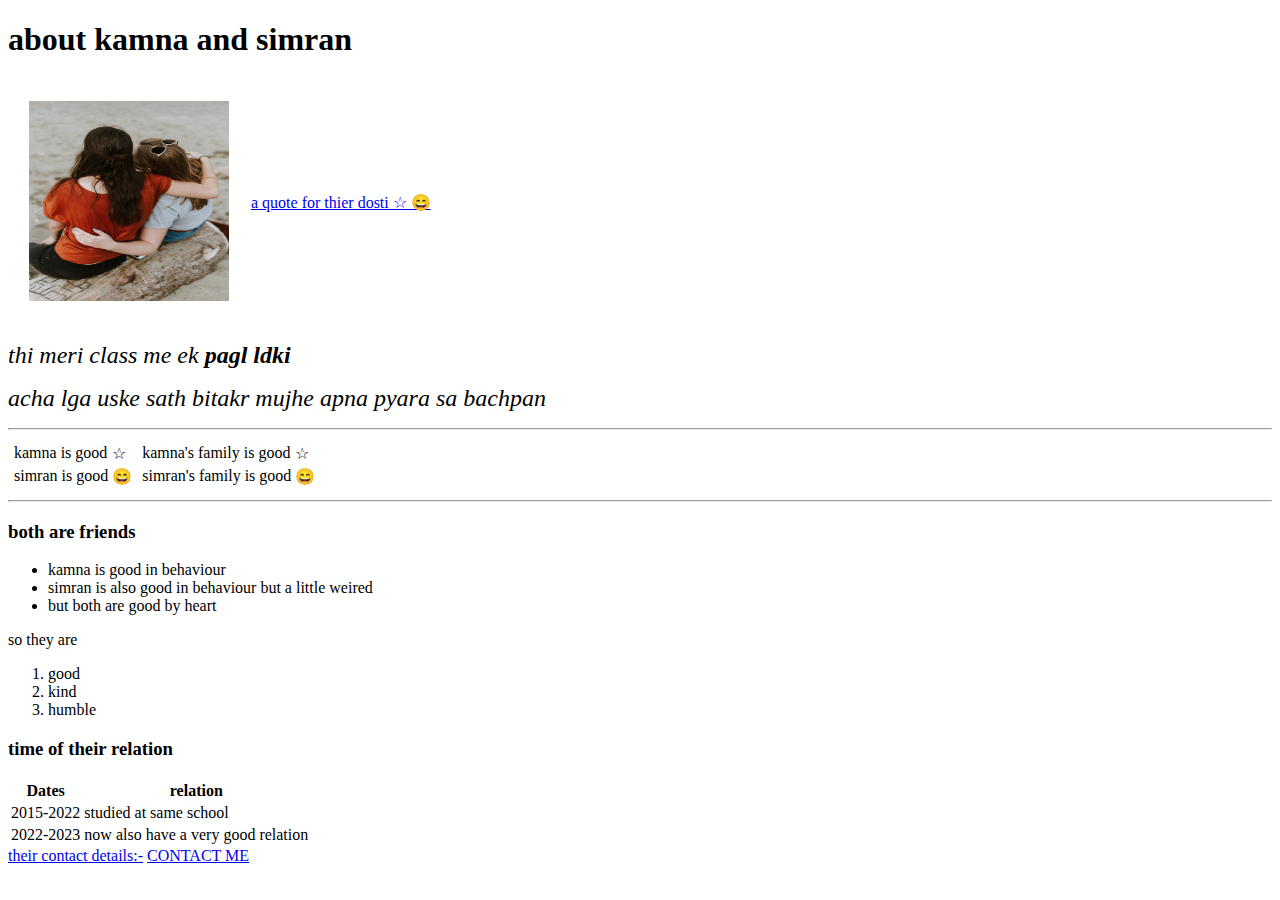
<file: index.html>
<!DOCTYPE html>
<html lang="en">
<head>
    <meta charset="UTF-8">
    <meta http-equiv="X-UA-Compatible" content="IE=edge">
    <meta name="description" content="want to talk about kamna and simran">
    <meta name="viewport" content="width=device-width, initial-scale=1.0">
    <title> ❤ vishnu's personal site</title>
</head>
<body>
    <h1>about kamna and simran</h1>
    <table cellspacing="20">
        <tr>
            <td><img src="ks_photo.jpg" alt="dosti"
                width="200" height="200"></td>
            <td><a href="thi_koi_pagl.jpg">a quote for thier dosti &#9734; &#128516;</a ></td>
        </tr>
    </table>
    <p><font size="+2"><em>thi meri class me ek<strong> pagl ldki</font></strong></h2></em></p>
    <p><font size="+2"><em>acha lga uske sath bitakr mujhe apna pyara sa bachpan</em></font></p>
    <hr>
    <table>
        <tr>
            <td>
                <table>
                    <tr>
                        <td>kamna is good</td>
                        <td>&#9734;</td>
                    </tr>
                    <tr>
                        <td>simran is good</td>
                        <td>&#128516;</td>
                    </tr>
                </table>
            </td>
            <td>
                <table>
                    <tr>
                        <td>kamna's family is good</td>
                        <td>&#9734;</td>
                    </tr>
                    <tr>
                        <td>simran's family is good</td>
                        <td>&#128516;</td>
                    </tr>
                </table>
            </td>
        </tr>
    </table>
    <hr>
    <h3>both are friends</h3>
    <ul>
        <li>kamna is good in behaviour</li>
        <li>simran is also good in behaviour but a little weired</li>
        <li>but both are good by heart</li>
    </ul>
    so they are
    <ol>
        <li>good</li>
        <li>kind</li>
        <li>humble</li>
    </ol> 
    <h3>time of their relation</h3>
    <table>
        <thead>
            <tr>
                <th>Dates</th>
                <th>relation</th>
            </tr>
        </thead>
        <tbody>
            <tr>
                <td>2015-2022</td>
                <td>studied at same school</td>
            </tr>
            <tr>
                <td>2022-2023</td>
                <td>now also have a very good relation</td>
            </tr>
            <tfoot>
                
            </tfoot>
        </tbody>
       
    </table>
    <a href="their_contact_details.html">their contact details:-</a>
    <a class="btn" href="https://mail.google.com/mail/u/0/compose=new">CONTACT ME</a>

</body>
</html>
</file>
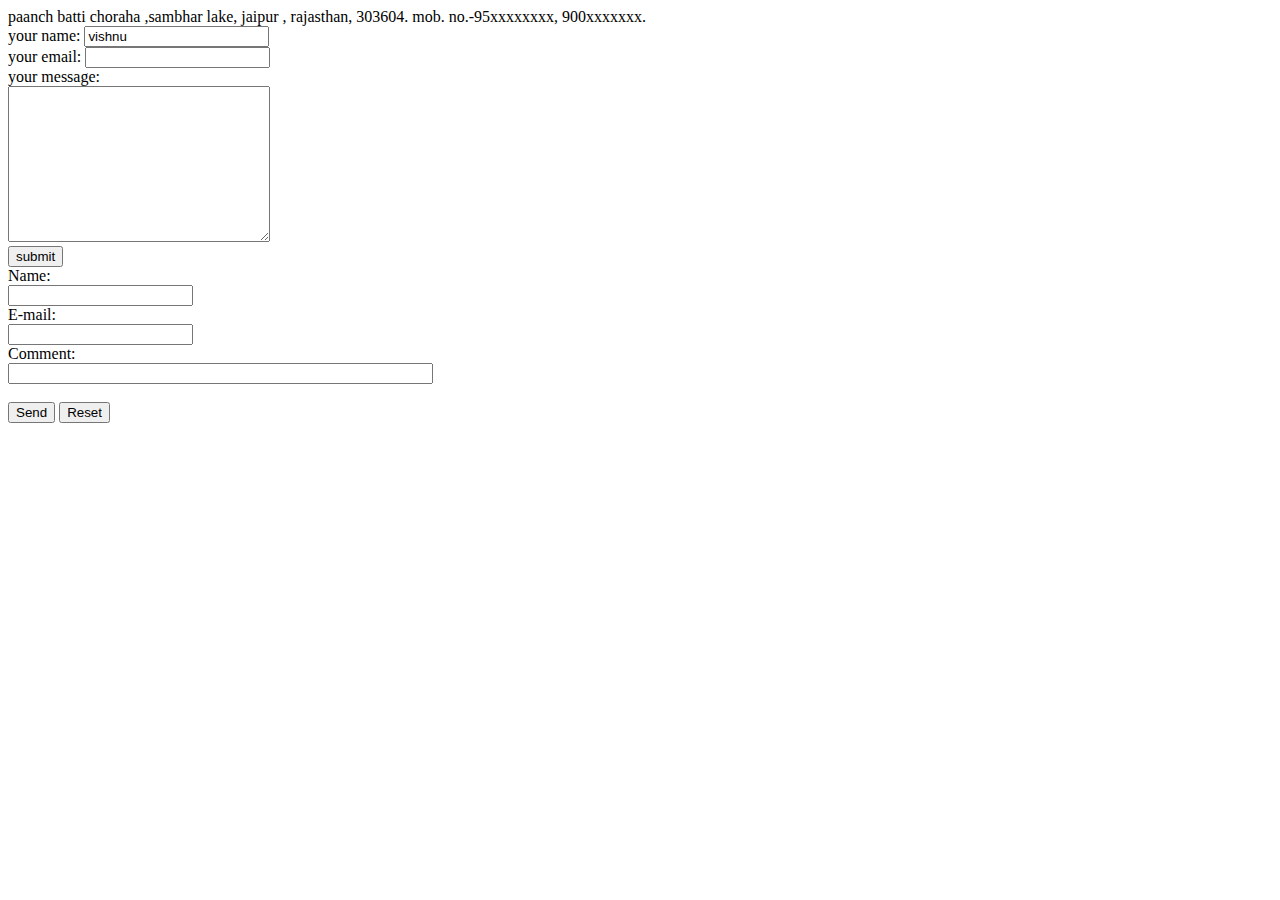
<file: their_contact_details.html>
<!DOCTYPE html>
<html lang="en">
<head>
    <meta charset="UTF-8">
    <meta http-equiv="X-UA-Compatible" content="IE=edge">
    <meta name="viewport" content="width=device-width, initial-scale=1.0">
    <title>their contact details</title>
</head>
<body>
    paanch batti choraha ,sambhar lake, jaipur , rajasthan, 303604.
    mob. no.-95xxxxxxxx, 900xxxxxxx.
    <form action="mailto:vishnukumar122d@gmail.com" method="post">
        <label>your name:</label>
        <input type="text" value="vishnu"><br>
        <label>your email:</label>
        <input type="email" name="" id=""><br>
        <label>your message:</label><br>
        <textarea name="name" id="" cols="30" rows="10"></textarea><br>
        <input type="submit" value="submit"><br>
    </form>
    <form action="mailto:vishnukumar122d@gmail.com" method="post" enctype="text/plain">
        Name:<br>
        <input type="text" name="name"><br>
        E-mail:<br>
        <input type="text" name="mail"><br>
        Comment:<br>
        <input type="text" name="comment" size="50"><br><br>
        <input type="submit" value="Send">
        <input type="reset" value="Reset">
        </form>
  


</body>
</html>
</file>
